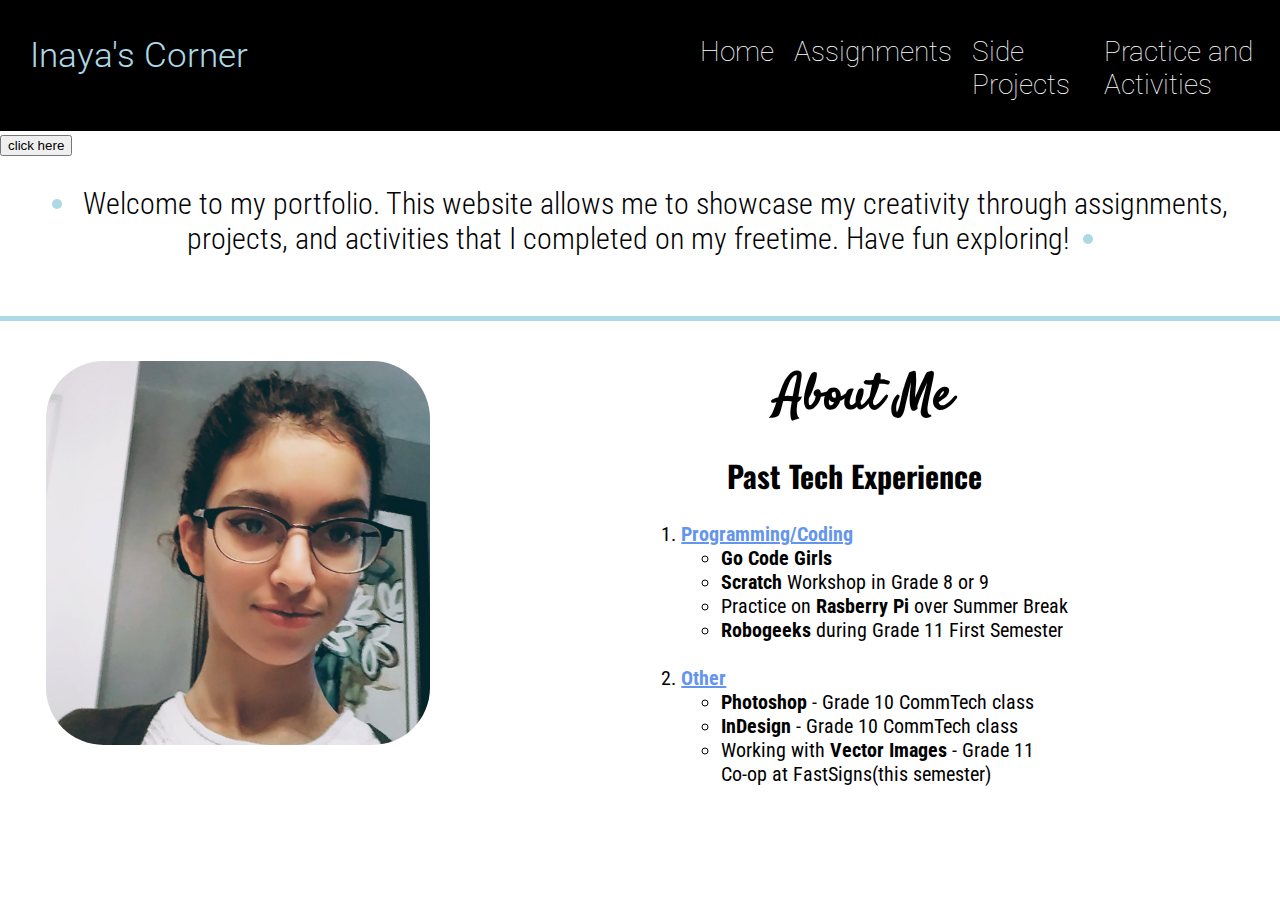
<file: index.html>
<!DOCTYPE html>
<html>
  <head>
    <title>Home</title>
    <link href= "CSS/Style.css" rel= "stylesheet" type= "text/css"/>
    <script type="text/javascript" src="JS/main.js"></script>
    <link href="https://fonts.googleapis.com/css?family=Roboto+Condensed:300,400|Roboto|Oswald|Satisfy|" rel="stylesheet">
  </head>
  <body>

    <header>
      <nav class= "generalnav">
        <h1 id= "title">Inaya's Corner</h1>
          <ul class= "tabs">
            <li class= "home"><a href="index.html">Home</a></li>
            <li class= "assignments"><a href= "Pages/assignments.html">Assignments</a></li>
            <li class= "projects"><a href= "Pages/side_projects.html">Side Projects</a></li>
            <li class="practice-and-activities"><a href="Pages/practice_and_activities.html">Practice and Activities</a></li>
          </ul>
      </nav>
    </header>
    <main>
      <button onclick="welcomeUser()">click here</button>
      <p class="welcome_message"><link href="https://fonts.googleapis.com/css?family=Satisfy" rel="stylesheet"><span class="dot"></span> &nbsp Welcome to my portfolio. This website allows me to showcase my creativity through assignments, projects, and activities that I completed on my freetime. Have fun exploring! &nbsp<span class="dot"></span> </p>
      <hr>
      <div class="big-box"><h2><img src="Images/profile picture.jpg" alt="profile picture" id="profile-picture" align="left">About Me</h2>
      <section>
        <div class="container">
          <div class="card">
            <h3>Past Tech Experience</h3>
            <br>
              <ol>
                <li><p id="Experience"><strong>Programming/Coding</strong></p>
                  <ul>
                    <li><strong>Go Code Girls</strong></li>
                    <li><strong>Scratch</strong> Workshop in Grade 8 or 9</li>
                    <li>Practice on <strong>Rasberry Pi</strong> over Summer Break</li>
                    <li><strong>Robogeeks</strong> during Grade 11 First Semester</li>
                  </ul>
                </li>
              <br>
                <li><p id="Experience"><strong>Other</strong></p>
                  <ul>
                    <li><strong>Photoshop</strong> - Grade 10 CommTech class</li>
                    <li><strong>InDesign</strong> - Grade 10 CommTech class</li>
                    <li>Working with <strong>Vector Images</strong> - Grade 11 <br>Co-op at FastSigns(this semester)</li>
                </ul>
              <br>
                </li>
              </ol>
          </div>

        </div>
      </section>
      </div>

      



    </main>
  </body>
  <footer>
  </footer>
</html>
</file>
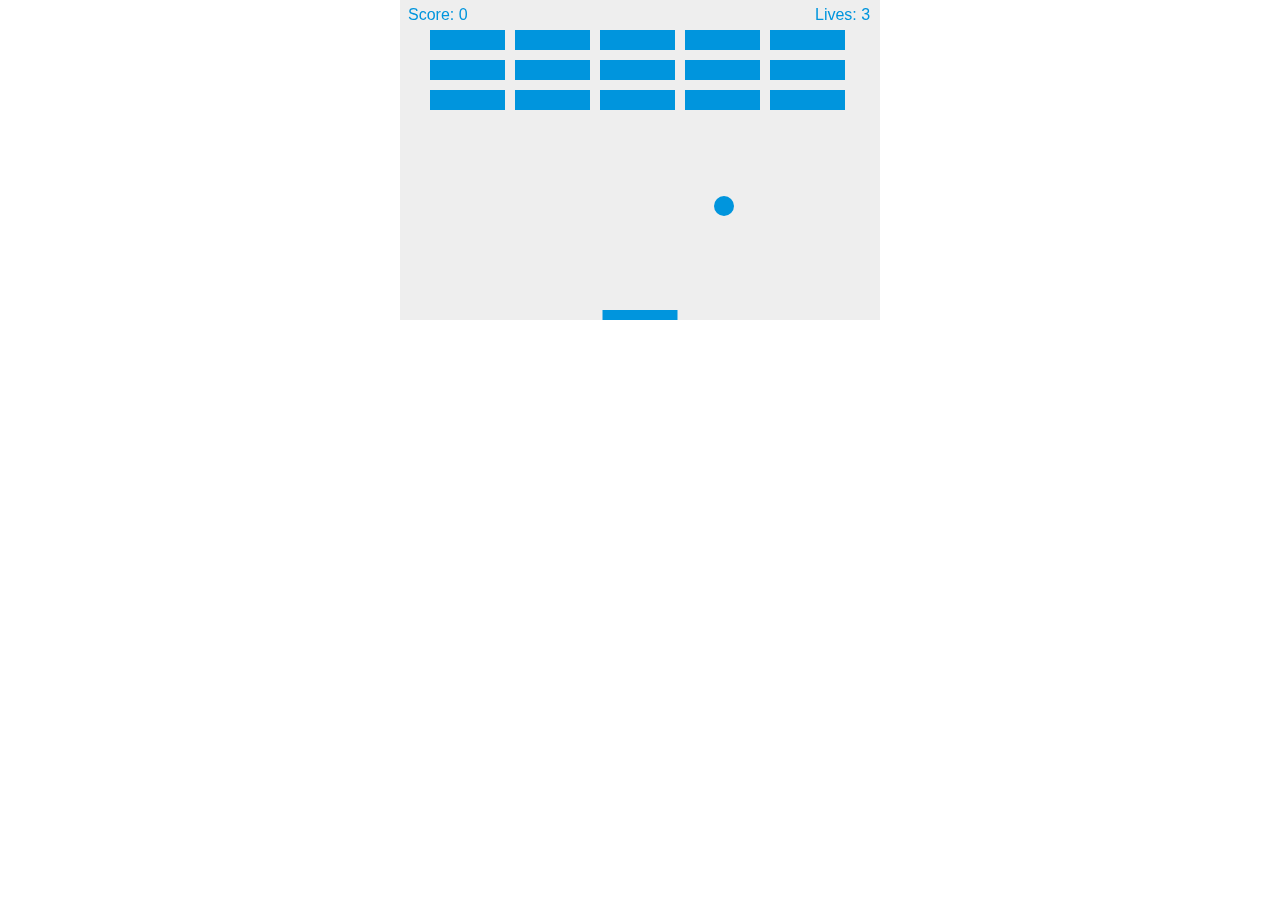
<file: Pages/canvas_game.html>
<!DOCTYPE html>
<html>
<head>
    <meta charset="utf-8" />
    <title>Gamedev Canvas Workshop</title>
    <style>
    	* { padding: 0; margin: 0; }
    	canvas { background: #eee; display: block; margin: 0 auto; }
    </style>
</head>
<body>

<canvas id="myCanvas" width="480" height="320"></canvas>

<script>
	var canvas = document.getElementById("myCanvas");
	var ctx = canvas.getContext("2d");
	var ballRadius = 10;
	var x = canvas.width/2;
	var y = canvas.height-30;
	var dx = 2;
	var dy = -2;
	var paddleHeight = 10;
	var paddleWidth = 75;
	var paddleX = (canvas.width-paddleWidth)/2;
	var rightPressed = false;
	var leftPressed = false;
	var brickRowCount = 5;
	var brickColumnCount = 3;
	var brickWidth = 75;
	var brickHeight = 20;
	var brickPadding = 10;
	var brickOffsetTop = 30;
	var brickOffsetLeft = 30;
	var score = 0;
	var lives = 3;

	var bricks = [];
	for(var c=0; c<brickColumnCount; c++) {
	  bricks[c] = [];
	  for(var r=0; r<brickRowCount; r++) {
	    bricks[c][r] = { x: 0, y: 0, status: 1 };
	  }
	}

	document.addEventListener("keydown", keyDownHandler, false);
	document.addEventListener("keyup", keyUpHandler, false);
	document.addEventListener("mousemove", mouseMoveHandler, false);

	function keyDownHandler(e) {
	    if(e.key == "Right" || e.key == "ArrowRight") {
	        rightPressed = true;
	    }
	    else if(e.key == "Left" || e.key == "ArrowLeft") {
	        leftPressed = true;
	    }
	}

	function keyUpHandler(e) {
	    if(e.key == "Right" || e.key == "ArrowRight") {
	        rightPressed = false;
	    }
	    else if(e.key == "Left" || e.key == "ArrowLeft") {
	        leftPressed = false;
	    }
	}

	function mouseMoveHandler(e) {
	  var relativeX = e.clientX - canvas.offsetLeft;
	  if(relativeX > 0 && relativeX < canvas.width) {
	    paddleX = relativeX - paddleWidth/2;
	  }
	}
	function collisionDetection() {
	  for(var c=0; c<brickColumnCount; c++) {
	    for(var r=0; r<brickRowCount; r++) {
	      var b = bricks[c][r];
	      if(b.status == 1) {
	        if(x > b.x && x < b.x+brickWidth && y > b.y && y < b.y+brickHeight) {
	          dy = -dy;
	          b.status = 0;
	          score++;
	          if(score == brickRowCount*brickColumnCount) {
	            alert("YOU WIN, CONGRATS!");
	            document.location.reload();
	          }
	        }
	      }
	    }
	  }
	}

	function drawBall() {
	  ctx.beginPath();
	  ctx.arc(x, y, ballRadius, 0, Math.PI*2);
	  ctx.fillStyle = "#0095DD";
	  ctx.fill();
	  ctx.closePath();
	}
	function drawPaddle() {
	  ctx.beginPath();
	  ctx.rect(paddleX, canvas.height-paddleHeight, paddleWidth, paddleHeight);
	  ctx.fillStyle = "#0095DD";
	  ctx.fill();
	  ctx.closePath();
	}
	function drawBricks() {
	  for(var c=0; c<brickColumnCount; c++) {
	    for(var r=0; r<brickRowCount; r++) {
	      if(bricks[c][r].status == 1) {
	        var brickX = (r*(brickWidth+brickPadding))+brickOffsetLeft;
	        var brickY = (c*(brickHeight+brickPadding))+brickOffsetTop;
	        bricks[c][r].x = brickX;
	        bricks[c][r].y = brickY;
	        ctx.beginPath();
	        ctx.rect(brickX, brickY, brickWidth, brickHeight);
	        ctx.fillStyle = "#0095DD";
	        ctx.fill();
	        ctx.closePath();
	      }
	    }
	  }
	}
	function drawScore() {
	  ctx.font = "16px Arial";
	  ctx.fillStyle = "#0095DD";
	  ctx.fillText("Score: "+score, 8, 20);
	}
	function drawLives() {
	  ctx.font = "16px Arial";
	  ctx.fillStyle = "#0095DD";
	  ctx.fillText("Lives: "+lives, canvas.width-65, 20);
	}

	function draw() {
	  ctx.clearRect(0, 0, canvas.width, canvas.height);
	  drawBricks();
	  drawBall();
	  drawPaddle();
	  drawScore();
	  drawLives();
	  collisionDetection();

	  if(x + dx > canvas.width-ballRadius || x + dx < ballRadius) {
	    dx = -dx;
	  }
	  if(y + dy < ballRadius) {
	    dy = -dy;
	  }
	  else if(y + dy > canvas.height-ballRadius) {
	    if(x > paddleX && x < paddleX + paddleWidth) {
	      dy = -dy;
	    }
	    else {
	      lives--;
	      if(!lives) {
	        alert("GAME OVER");
	        document.location.reload();
	      }
	      else {
	        x = canvas.width/2;
	        y = canvas.height-30;
	        dx = 3;
	        dy = -3;
	        paddleX = (canvas.width-paddleWidth)/2;
	      }
	    }
	  }

	  if(rightPressed && paddleX < canvas.width-paddleWidth) {
	    paddleX += 7;
	  }
	  else if(leftPressed && paddleX > 0) {
	    paddleX -= 7;
	  }

	  x += dx;
	  y += dy;
	  requestAnimationFrame(draw);
	}

	draw();

</script>

</body>
</html>
</file>
<file: CSS/Style.css>
* {
    margin: 0; 
    padding: 0.5; 
}


/*1. Nav Bar*/
#title{
  color: lightblue;
  width: 100%;
  font-family: "Roboto";
  font-weight: 300;
  font-size: 35px;
  justify-content: flex-start;
}

.tabs {
  width: 100%; 
  display: inline-flex;
  flex-direction: row; 
  justify-content: end;
  font-size: 28px;
  font-family: "Roboto";
  font-weight: 100;

}

.home, .assignments, .projects, .practice_and_activities {
  padding: 0 10px;
  display: inline-flex;
  font-weight: 100;
}

/*a.generalnav*/
.generalnav { 
    background-color: black;
    padding: 30px;
    padding-top: 35px;
    display: inline-flex;
    flex-direction: row;
    justify-content: space-between;
    width: 100%;

}

.generalnav ul li a {
  text-decoration: none;
  color: white;
}

.generalnav ul li a:hover {
color: lightblue;
}


/*2. HomePage*/
.welcome_message{
  padding: 30px;
  margin-bottom: 30px;
  font-size: 30px;
  text-align: center;
  font-weight: 300; 
}

.dot {
  height: 10px;
  width: 10px;
  background-color: lightblue;
  border-radius: 50%;
  display: inline-block;
  margin-bottom: 5px;
}

#Experience{
  text-decoration: underline;
  color: #6495ED;
}

/*AssignmentsPage*/

#Modules{
  margin-top: 10px;
  text-align: center;
}

#Modules_Assignments{
  margin-top: 10px;
  text-align: center;
}

#Modules_Assignments_M1{
  margin-top: 10px;
  text-align: center;
  margin-bottom: 10px;
}

#Modules_Assignments_M2{
  margin-top: 0px;
  text-align: center; 
}

/* #title_Modules {
  font-family: Oswald;
  font-size: 50px;
  margin-top: 20px;
  width: 100%; 
  justify-content: center; 
} */

.dialog-window {
  height: 200px;
  border: 1px black solid;
  padding-left: 0px;
  margin-top: 0px;
  margin-right: 650px;
  float: left;
  display: flex;
  padding: 10px;
  justify-content: space-around;
  flex-direction: column;
  width: 550px;
  position: relative;
}

.scrollable-content {
  height: 180px;
  overflow: auto;
  margin-left: 30px;
  margin-top: 10px;
}

.dialog-window_Mod2 {
  height: 200px;
  border: 1px black solid;
  padding-left: 0px;
  margin-right: 40px;
  display: flex;
  padding: 10px;
  flex-direction: column; 
}

#container_Modules{
  display: flex;
  justify-content: space-around;
  padding: 10px;
  flex-direction: row;
  margin-bottom: 10rem;
}

.card_Modules{
  padding-left: 0px;
  margin-top: 0px;
  margin-left: 20px;
  margin-right: 40px;
  float: left;
}
.card_Modules li{
  border: none;
  color: black;
  padding: 5px 10px;
  text-align: center;
  list-style-type: none;
  /*display: inline-flex;*/
  font-size: 16px;
  text-decoration-style: none;
  margin-top: 0px;
  border-radius: 4px;
}

.card_Modules button{
   background-color: grey; /* Green */
   border-radius: 4px;
   color: white;
   padding: 20px 20px;
}

.card_Modules_Assignments li{
  border: none;
  color: black;
  padding: 5px 10px;
  text-align: relative;
  /*display: inline-flex;*/
  font-size: 16px;
  text-decoration: none;
  margin-top: 0px;
  border-radius: 4px;
}

/*General Stuff*/

.container{
  display: flex;
  justify-content: space-around;
  padding: 10px;
  flex-direction: row;
}

.card{
  padding-left: 0px;
  margin-top: 10px;
  margin-left: 20px;
  margin-right: 20px;
}

.footer{
  left: 0;
  bottom: 0;
  width: 100%;
  background-color: #d5f6f6;
  color: black;
  text-align: center;
  font-size: 15px;
}

.big-box{
  position: sticky;
}


/*text properties*/
body{
  font-family: "Roboto Condensed", serif;
  color: black;
  font-size: 20px;
}

h2{
  text-align: center;
  font-family: "Satisfy";
  font-size: 50px;
  position: sticky;
  margin-right: -20px;
  margin-left: 20px;
}

h4{
  font-family: Oswald;
  font-size: 50px;
  margin-right: 20px;
  margin-left: 20px;
  text-align: center;
}

h3{
  text-align: center;
  font-family: Oswald;
  font-size: 30px;
  margin-right: 20px;
  margin-left: 20px;
}

hr{
  height: 20px;
  display: block;
  border: 0;
  border-top: 1px solid lightblue;
  margin: 1em 0;
  padding: 0;
  border-width: 5px;
}

/*Images*/
#ethics-meme{
  border-radius: 15%;
  height: 40%;
  width: 20%;
  margin-left: 2px;
  margin-top: 20px;
}

#profile-picture{
  border-radius: 15%;
  height: 35%;
  width: 30%;
  margin-left: 2%;
  justify-content: flex-start;
}

#instagram-icon{
  margin-bottom: -3px; 
  margin-left: 10px;
  margin-right: 10px;
}

.hero-image{
background-position: center;
background-repeat: no-repeat;
background-attachment: fixed;
background-size: cover;
position: relative;
min-height: 100%;
margin-top: 0px;
padding-top: 50px;
padding-bottom: 50px;
background-image: url("https://www.canva.com/learn/wp-content/uploads/2015/05/diy-design-rules.jpg")
}

.hero-image::after{
  background-color: white;
  opacity: 0.5;
  content: "";
  display: block;
  position: absolute;
  top: 0px;
  left: 0px;
  width: 100%
  height: 100%
  z-index: -1;
}

/* CHANGES */
#title_Modules {
  font-family: Oswald;
  font-size: 50px;
  margin-top: 20px;
  width: 100%; 
  display: flex; 
  justify-content: center; 
}

.modules{
  display: flex;
  flex-direction: column; 
  width: 100%;
}

.row{
  display: flex; 
  flex-direction: row;
  padding: 50px; 
}

.module1{
  margin-right: 50px; 
}

.module1, .module2{
  width: 45%; 
  padding: 20px; 
  justify-content: center; 
}

.module3, .module6, .module7{
  width: 30%; 
  padding: 20px; 
  justify-content: center; 
}

.visit{
  width: 100%; 
  text-align: center;
  display: flex; 
  justify-content: center;  
}

.button{
  color: black; 
  text-decoration: none; 
}

.button p{
  border: 1px solid black; 
  padding: 10px; 
  text-decoration: none; 
}

.button p:hover{
  background-color: grey; 
  color: white; 
}
</file>
